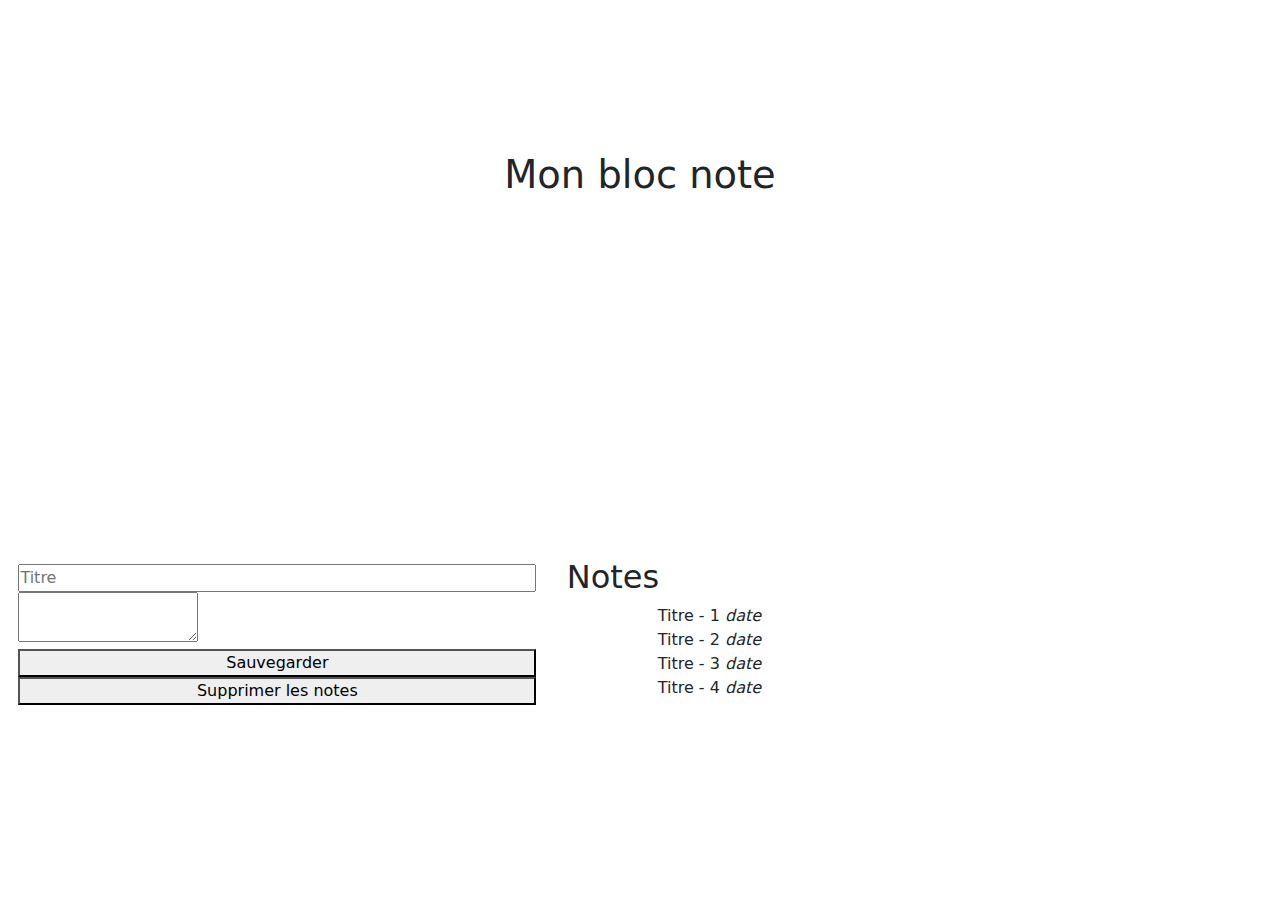
<file: index.html>
<!DOCTYPE html>
<html lang="en">

<head>
    <meta charset="UTF-8">
    <meta name="viewport" content="width=device-width, initial-scale=1.0">
    <title>Mon Bloc-notes</title>

    <link rel="stylesheet" href="css/style.css">
    <link rel="stylesheet" href="https://cdn.jsdelivr.net/npm/bootstrap@5.3.3/dist/css/bootstrap.min.css">
    <script src="https://code.jquery.com/jquery-3.3.1.slim.min.js"></script>
    <script src="https://cdn.jsdelivr.net/npm/popper.js@1.14.7/dist/umd/popper.min.js"></script>
    <script src="https://cdn.jsdelivr.net/npm/bootstrap@4.3.1/dist/js/bootstrap.min.js"></script>
    <script src="script.js"></script>
</head>

<body>
    <div class="container text-center">
        <!-- bloc à ne pas modifier -->
        <header>
            <h1>Mon bloc note</h1>
        </header>
        <!-- bloc à ne pas modifier -->
    </div>
    <main>
        <div class="container bloc">
            <div class="row flex-column flex-md-row">
                <div class="col">
                    <section id="editor">
                        <div class="formstyle">
                            <input class="w-100" type="text" id="note_title" placeholder="Titre">
                        </div>
                        <div>
                            <textarea name="notes" id="notes"></textarea>
                        </div>
                        <div class="formstyle">
                            <button class="w-100" id="save_note_btn" onclick="saveNote()">Sauvegarder</button>
                        </div>
                        <div class="formstyle">
                            <button class="w-100 supp" id="delete_btn" onclick="deleteStorage()">Supprimer les
                                notes</button>
                        </div>
                    </section>
                </div>
                <div class="col col-md-4">
                    <div id="chapters">
                        <div class="d-flex justify-content-left">
                            <h2>Notes</h2>
                        </div>
                        <div class="d-flex justify-content-center">
                            <ul id="list">
                                <li class="note">Titre - 1 <cite>date</cite></li>
                                <li class="note">Titre - 2 <cite>date</cite></li>
                                <li class="note">Titre - 3 <cite>date</cite></li>
                                <li class="note">Titre - 4 <cite>date</cite></li>
                            </ul>
                        </div>
                        </section>
                    </div>
                </div>
            </div>
    </main>

</body>

</html>
</file>
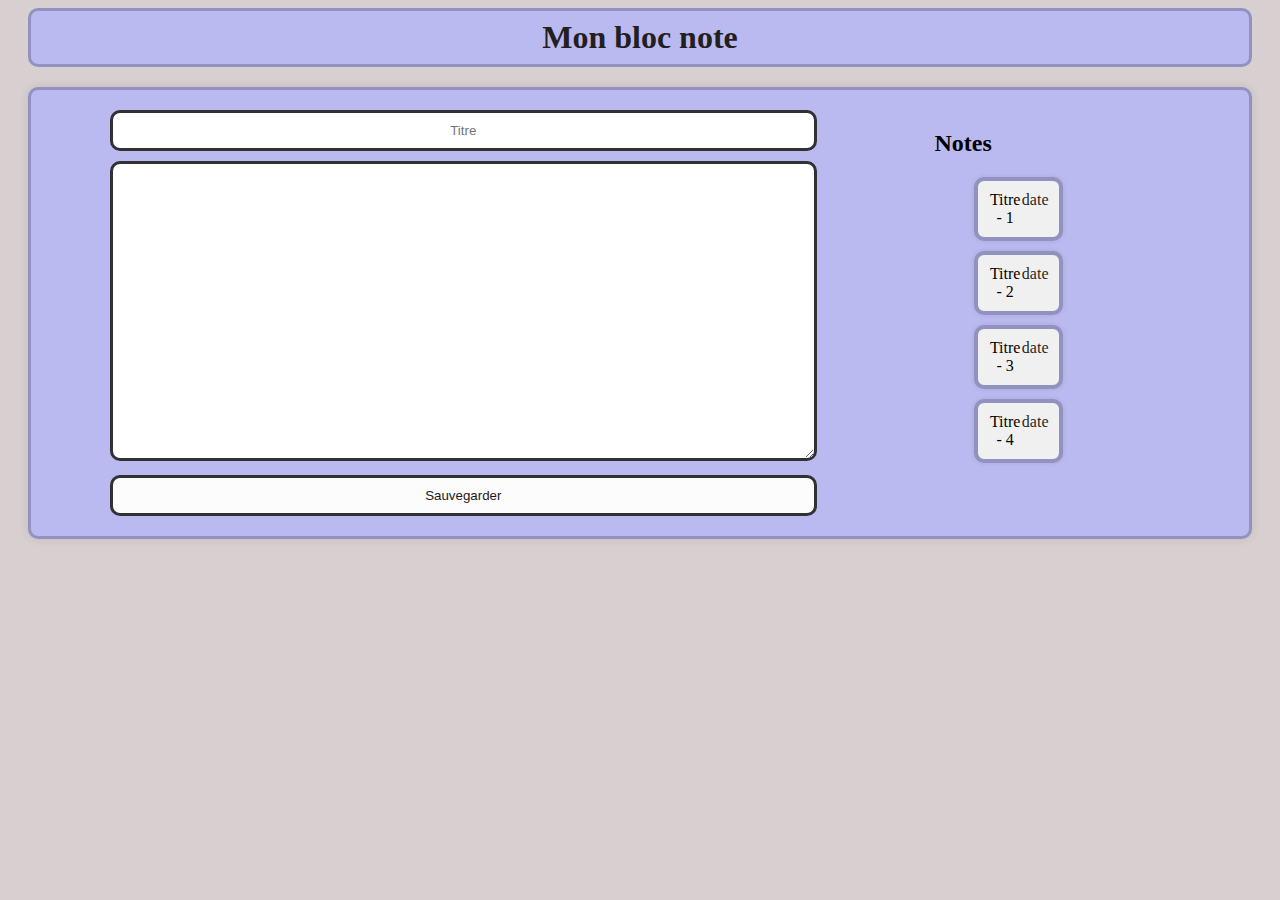
<file: Exam_POEI_Front_06_2024-main/index.html>
<!DOCTYPE html>
<html lang="en">
<head>
    <meta charset="UTF-8">
    <meta name="viewport" content="width=device-width, initial-scale=1.0">
    <title>Mon Bloc-notes</title>
    <link rel="stylesheet" href="css/style.css">
</head>

<body>
 <!-- bloc à ne pas modifier -->
    <header> 
            <h1>Mon bloc note</h1>
    </header>
 <!-- bloc à ne pas modifier -->

    <main class="main-container">
        <section id="editor">
            <input type="text" id="note_title" placeholder="Titre">
            <textarea name="notes" id="notes"></textarea>
            <button id="save_note_btn">Sauvegarder</button>
        </section>

        <section id="chapters">
            <h2>Notes</h2>
            <ul>
                <li>Titre - 1 <cite>date</cite></li>
                <li>Titre - 2 <cite>date</cite></li>
                <li>Titre - 3 <cite>date</cite></li>
                <li>Titre - 4 <cite>date</cite></li>
            </ul>
        </section>
    </main>

</body>
</html>
</file>
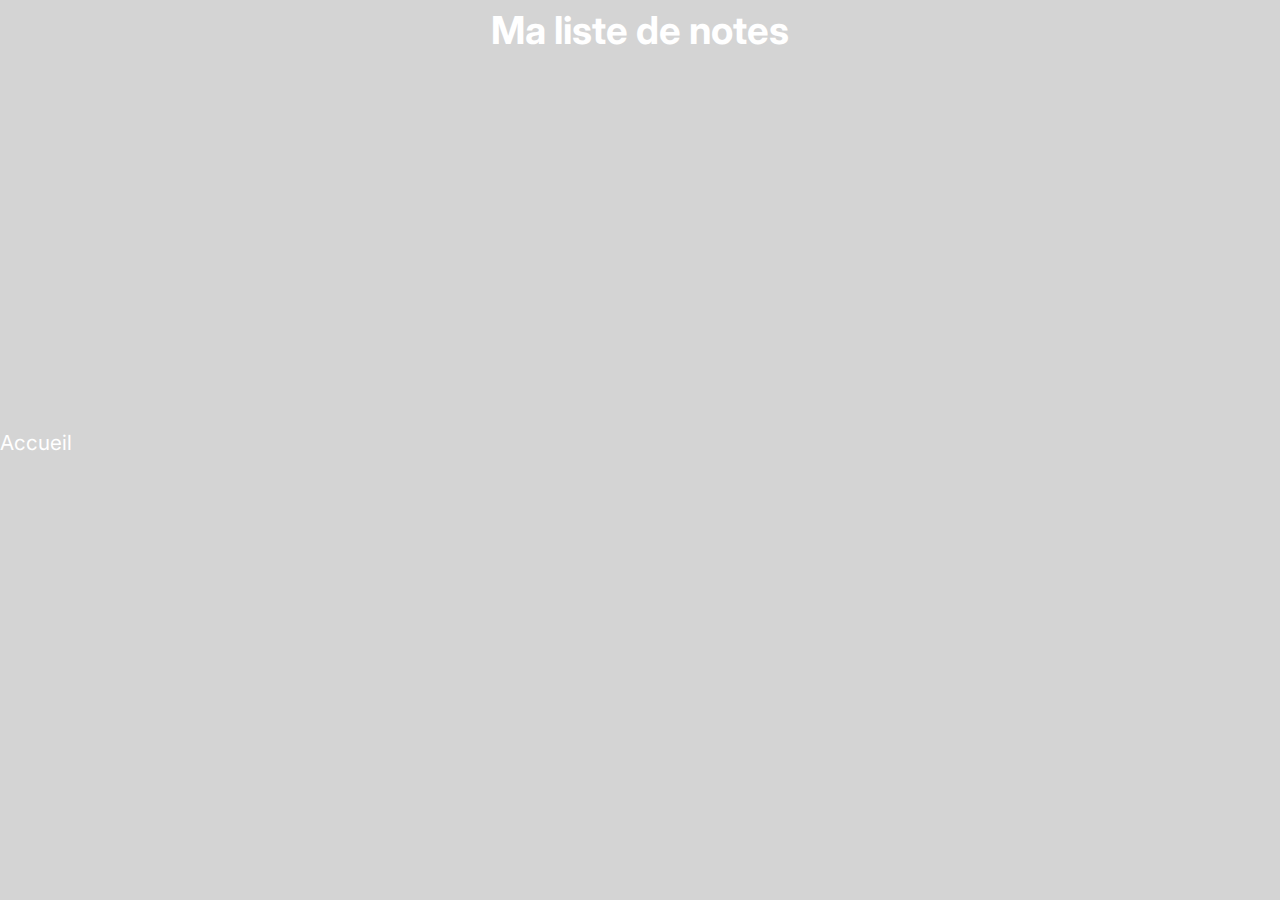
<file: notes.html>
<!DOCTYPE html>
<html lang="en">
<head>
    <meta charset="UTF-8">
    <meta name="viewport" content="width=device-width, initial-scale=1.0">
    <title>Mon Bloc-notes</title>

    <link rel="stylesheet" href="css/style.css">

    <script src="./js/listeNote.js"></script>

</head>
<body>
    
    <header>
        <h1>Ma liste de notes</h1>
    </header>

    <div class="menu">
        <a href="/index.html">Accueil</a>
    </div>

    <main>
        <section id="noteList">
            
        </section>
        
    </main>

</body>
</html>
</file>
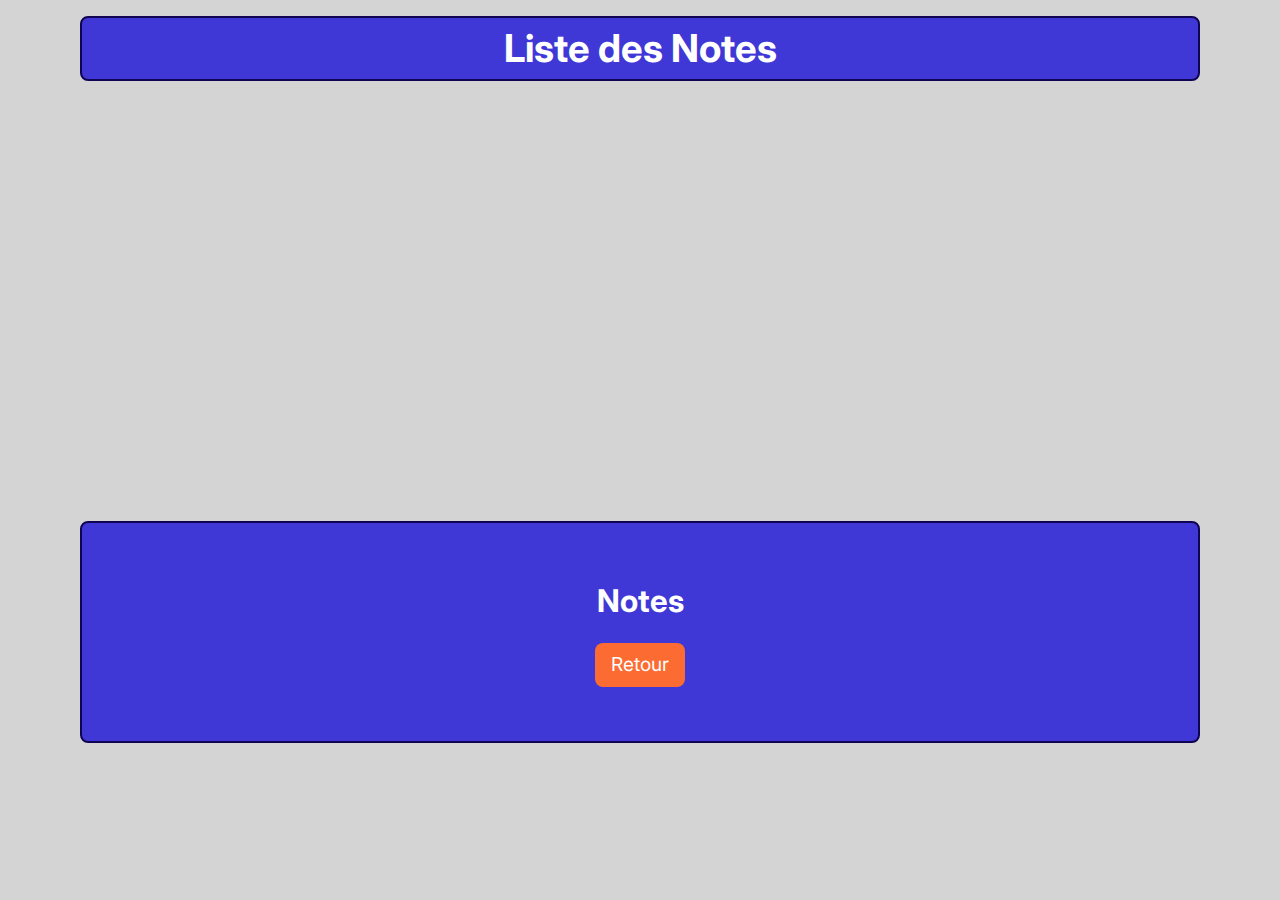
<file: pages/notes-list.html>
<!DOCTYPE html>
<html lang="fr">
  <head>
    <meta charset="UTF-8" />
    <meta name="viewport" content="width=device-width, initial-scale=1.0" />
    <title>Liste des Notes</title>

    <link rel="stylesheet" href="../css/style.css" />

    <script src="../js/modules/notes-list.js" type="module" defer></script>
  </head>
  <body class="container">
    <header class="bg-card">
      <h1>Liste des Notes</h1>
    </header>
    <main class="bg-card details">
      <section class="notes-details" id="notes-details">
        <h2 class="notes__title">Notes</h2>
        <a href="../index.html" class="button button-primary">Retour</a>
        <ul class="notes__list" id="notes-list"></ul>
      </section>
    </main>
  </body>
</html>
</file>
<file: css/style.css>
@import url("https://fonts.googleapis.com/css2?family=Inter:wght@100..900&display=swap");

*,
*::before,
*::after {
  box-sizing: border-box;
  margin: 0;
  padding: 0;
}

:root {
  --clr-primary: hsl(17, 96%, 59%);
  --clr-secondary: hsl(243, 66%, 53%);
  --clr-accent: hsl(249, 91%, 17%);
  --clr-bg: hsl(0, 0%, 83%);
  --clr-text: hsl(0, 0%, 100%);

  --ff-default: "Inter", sans-serif;

  --fw-400: 400;
  --fw-700: 700;

  --fs-100: 1rem;
  --fs-200: 1.2rem;
  --fs-300: 1.3rem;
  --fs-400: 1rem;
  --fs-500: 1.6rem;
  --fs-600: 1.8rem;
  --fs-700: 2rem;
  --fs-800: 2.4rem;
  --fs-900: 2.8rem;
}

body {
  display: grid;
  align-items: center;
  gap: 1rem;
  min-height: 100vh;
  margin: 0;
  padding: 0;

  font-family: var(--ff-default);
  font-size: var(--fs-300);
  font-weight: var(--fw-400);
  color: var(--clr-text);
  line-height: 1.6;

  background-color: var(--clr-bg);
  overflow-x: hidden;
}

/* ===== Utility classes ===== */
.container {
  --max-width: 1200px;
  --padding: 1rem;

  width: 90%;
  max-width: var(--max-width);
  margin-inline: auto;
  padding: var(--padding);
}

.bg-card {
  background-color: var(--clr-secondary);
  border: 2px solid var(--clr-accent);
  border-radius: 8px;
}

.note-card {
  font-size: var(--fs-100);
  background-color: var(--clr-accent);
  padding: 0.4rem;

  border: 2px solid var(--clr-accent);
  border-radius: 8px;
  cursor: pointer;
}

.button {
  font-size: var(--fs-200);
  padding: 0.4rem 1rem;
  border: none;
  border-radius: 8px;
  color: var(--clr-text);
  cursor: pointer;
}

.button.button-primary {
  background-color: var(--clr-primary);
}

.button.button-secondary {
  background-color: var(--clr-accent);
}

.button.button-destructive {
  background-color: #d12828;
}

.button.button-primary:hover,
.button.button-secondary:hover,
.button.button-destructive:hover {
  filter: brightness(1.1);
}

/* ===== Global styling ===== */
section {
  padding: 0.4rem;
}

ul {
  list-style-type: none;
}

a {
  text-decoration: none;
  color: inherit;
}

/* ===== Header ===== */
header {
  align-self: self-start;
  text-align: center;
}

header h1 {
  font-size: var(--fs-800);
}

/* ===== Sections ===== */
main {
  display: grid;
  grid-template-areas:
    "notes"
    "editor";
  gap: 1rem;
}

@media (min-width: 768px) {
  main {
    grid-template-areas: "editor notes";
    align-items: center;
    padding-block: 2rem;
  }
}

/* Editor section */
.editor-section {
  grid-area: editor;
}

.editor__form {
  display: grid;
  gap: 1rem;
}

.editor__title {
  padding-block: 0.4rem;
  border-radius: 8px;
  border: none;
}

.editor__content {
  min-height: 100px;
  padding: 0.4rem;
  border: 2px solid var(--clr-accent);
  border-radius: 8px;
}

/* Notes section */
.notes-section {
  grid-area: notes;
  text-align: center;
}

.notes__title {
  margin-bottom: 1rem;
}

.notes__list {
  display: flex;
  justify-content: center;
  gap: 0.8rem;
  flex-wrap: wrap;
  margin-top: 1rem;
}

.notes__item button {
  margin: 1rem;
}

@media (min-width: 768px) {
  .notes-section {
    text-align: left;
  }

  .notes__list {
    flex-direction: column;
    width: fit-content;
    margin: auto;
  }

  .notes__item {
    width: fit-content;
  }
}

/* Notes list page */
main.details {
  grid-template-areas: "notes";
  place-items: unset;
}

.notes-details a {
  display: block;
  width: fit-content;
  margin: 1rem auto;
}

.details .notes__list,
.notes__item {
  width: 100%;
}

.notes-details .notes__title {
  text-align: center;
  margin-block: 1rem;
}

.details .notes__item button {
  margin: 1rem 1rem 1rem 0;
}
</file>
<file: Exam_POEI_Front_06_2024-main/css/style.css>
header {
    background-color: rgb(186, 186, 240);
    color: rgb(35, 31, 31);
    text-align: center;
    padding: 0.5em 0;
    border-radius: 10px; 
    border:3px solid rgb(146, 146, 193); 
    margin: 0 20px;
}

.main-container {
    display: flex;
    justify-content: space-around; 
    background-color: rgb(186, 186, 240);
    padding: 20px;
    margin: 20px;
    border-radius: 10px;
    box-shadow: 0 0 10px rgba(0, 0, 0, 0.1);
    border:3px solid rgb(146, 146, 193); 
}

#editor {
    width: 60%; 
}

#chapters {
    width: 20%;
}
#notes {
    width: 100%; 
    order: -1;
    height: 300px;
    border:3px solid rgb(48, 48, 53); 
    border-radius: 10px;  
}

li {
    width: 45%;
    background-color: #f0f0f0;
    box-shadow: 0 0 5px rgba(0, 0, 0, 0.1);
    display: flex;
    align-items: start;
    margin-bottom: 10px;
    padding: 10px;
    border:4px solid rgb(146, 146, 193); 
    border-radius: 10px;
    flex-basis: calc(50% - 10px); 
    box-sizing: border-box;
    text-align: center;
}





h1 {
    margin: 0;
    font-size: 2em;
}


input[type="text"], textarea {
    width: 100%;
    padding: 10px;
    margin-bottom: 10px;
    border: 1px solid #ccc;
    border-radius: 4px;
    box-sizing: border-box;
    border:3px solid rgb(48, 48, 53); 
    border-radius: 10px;
    text-align: center;
}

button {
    padding: 10px 20px;
    background-color: #fcfcfc;
    color: rgb(29, 26, 26);
    border: none;
    cursor: pointer;
    border-radius: 4px;
    width: 100%;
    border:3px solid rgb(48, 48, 53);
    border-radius: 10px;
}

cite {
    margin-left: auto; 
    font-style: normal;
    color: rgb(41, 39, 39);
    text-align: center;
    
}

body {
    background-color: #d8d0d0; 
}

@media (max-width: 768px) {
    .main-container {
        flex-direction: column; 
    }
    
    #editor{
        width: 100%; 
    }
    #chapters{
        width: 100%;
        order: -1;
    }

    ul {
        display: flex;
        flex-wrap: wrap;
        gap: 10px;
    }

    cite {
        width: calc(50% - 5px);
        margin-bottom: 10px;
    }
}
</file>
